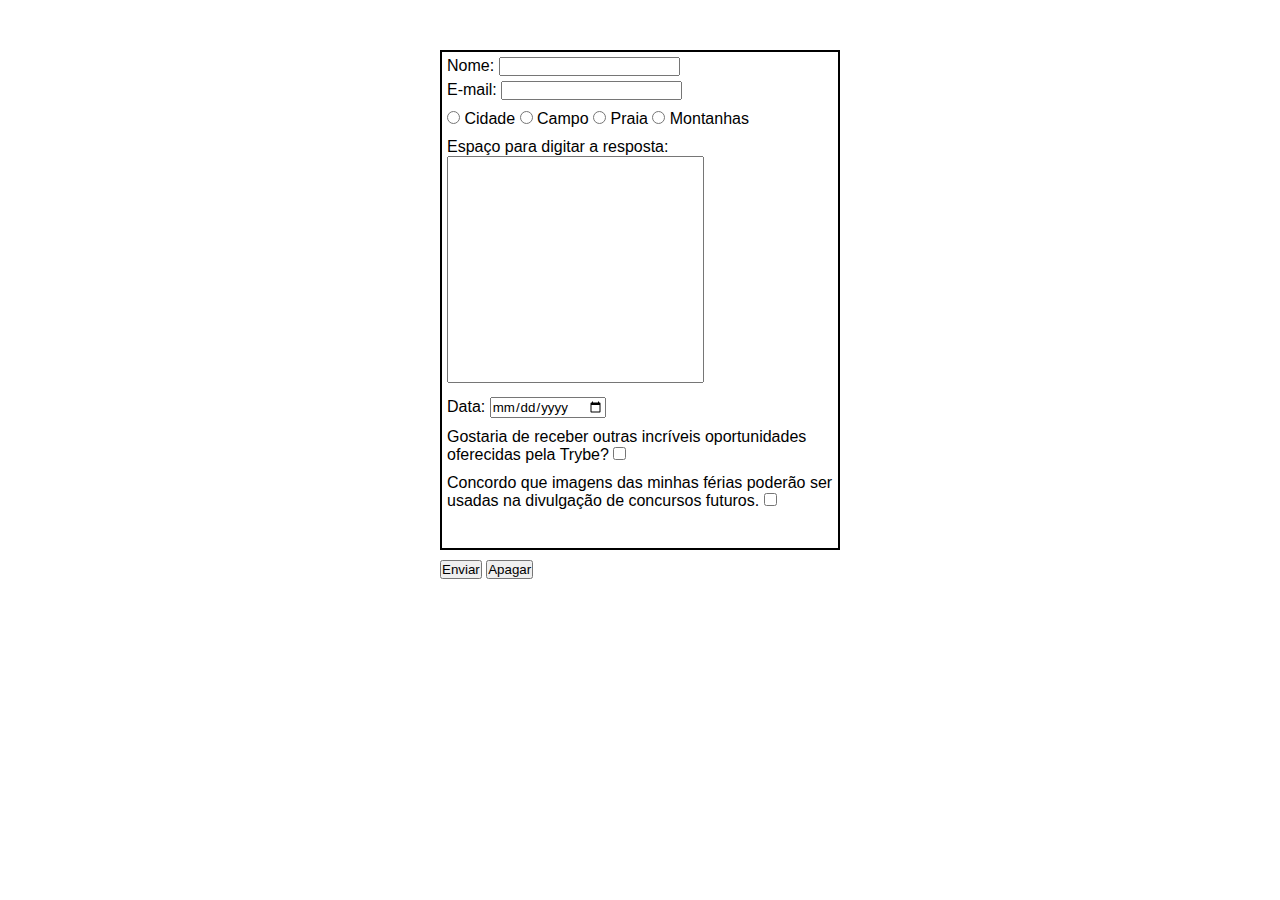
<file: fundamentos/html-e-css-forms-flexbox-e-responsivo/html-e-css-forms/index.html>
<!DOCTYPE html>
<html lang="pt-br">
<head>
  <meta charset="UTF-8">
  <meta http-equiv="X-UA-Compatible" content="IE=edge">
  <meta name="viewport" content="width=device-width, initial-scale=1.0">
  <title>Form</title>
  <link rel="stylesheet" href="style.css">
</head>
<body>
  <form name="form" action="#" method="get">
    <div class="container">
      <div class="name">
        <label for="name">Nome: 
          <input type="text" name="name" id="name" minlength="11" maxlength="39">
        </label>
      </div>
      <div class="email">
        <label for="email">E-mail: 
          <input type="email" name="email" id="email" minlength="11" maxlength="49">
        </label>
      </div>
      <div class="option">
        <input type="radio" name="destination" id=""> Cidade
        <input type="radio" name="destination" id=""> Campo
        <input type="radio" name="destination" id=""> Praia
        <input type="radio" name="destination" id=""> Montanhas
      </div>
      <div class="answer">
        <label for="textarea">Espaço para digitar a resposta:
          <textarea name="textarea" id="textarea" cols="30" rows="15" maxlength="500"></textarea>
        </label>
      </div>
      <div class="date">
        <label for="date">Data: 
          <input type="date" name="date" id="date">
        </label>
      </div>
      <div class="first-aggrement">
        <label for="first-aggrement">Gostaria de receber outras incríveis oportunidades oferecidas pela Trybe? 
          <input type="checkbox" name="first-aggrement" id="first-aggrement">
        </label>
      </div>
      <div class="second-aggrement">
        <label for="second-aggrement">Concordo que imagens das minhas férias poderão ser usadas na divulgação de concursos futuros. 
          <input type="checkbox" name="second-aggrement" id="second-aggrement">
        </label>
      </div>
    </div>
    <button type="submit" id="submit">Enviar</button>
    <button type="reset" id="reset">Apagar</button>
  </form>
  <script src="script.js"></script>
</body>
</html>
</file>
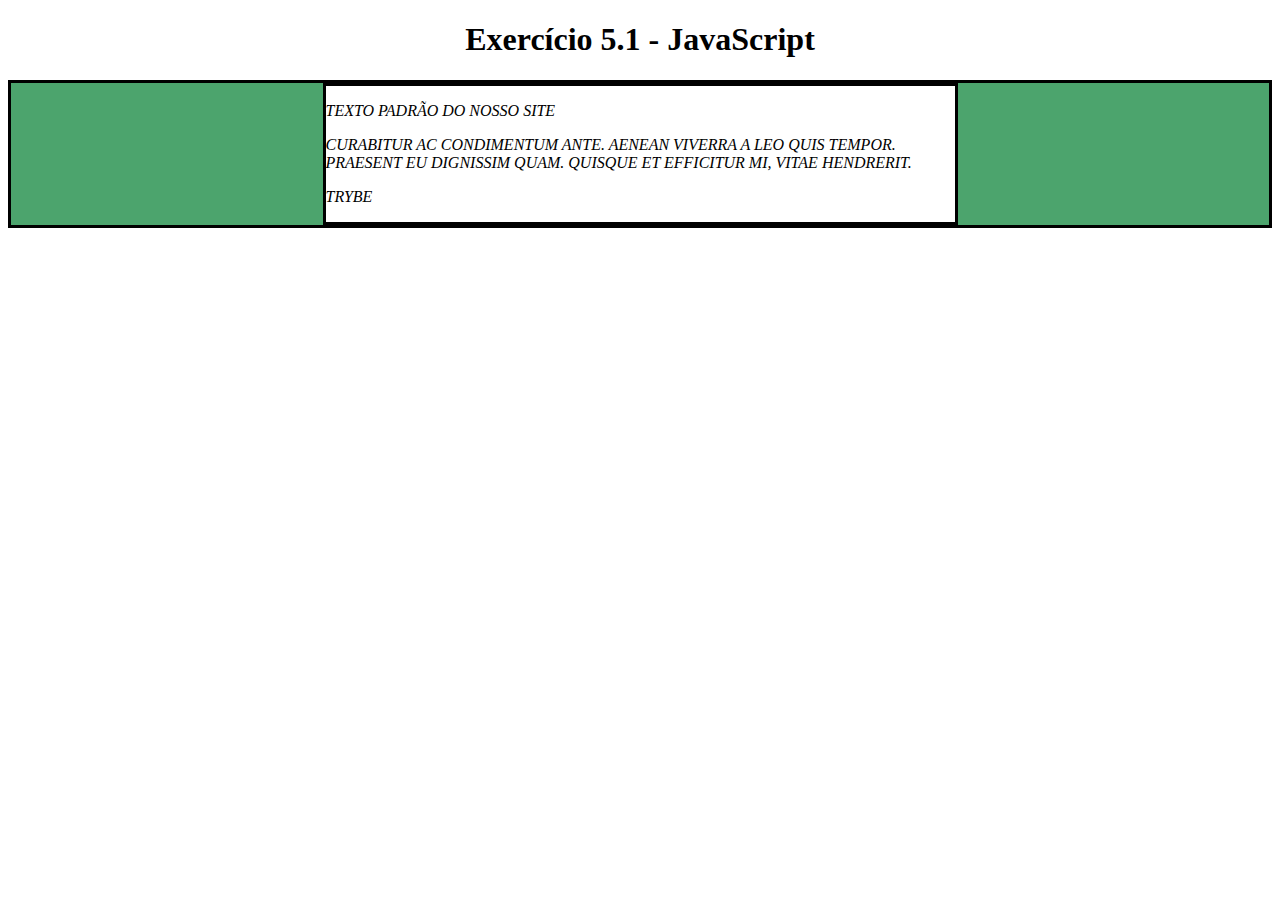
<file: fundamentos/javascript-dom-eventos-e-web-storage/javascript-dom-e-seletores/index.html>
<!DOCTYPE html>
<html>
  <head>
    <meta charset="UTF-8" />
    <meta name="viewport" content="width=device-width" />
    <title>Exercício 5.1</title>
    
    <style>
      main, section {
        border-color: black;
        border-style: solid;
      }

      .title {
        text-align: center;
      }

      .main-content {
        background-color: yellow;
      }

      .main-content .center-content {
        background-color: red;
        width: 50%;
        margin: 0 auto;
      }

      .main-content .center-content p {
        font-style: italic;
      }
    </style>
  </head>
  <body>
    <header> 
      <h1 class="title">Exercício 5.1 - JavaEscripito </h1>
    </header>    
    <main class="main-content">
      <section class="center-content">
        <p>Texto padrão do nosso site</p>
        <p>-----</p>
        <p>Trybe</p>
      </section>
    </main>
    <script>
      //1.
      function changeText() {
        const p = document.getElementsByTagName('p')[1];
        p.innerText = 'Curabitur ac condimentum ante. Aenean viverra a leo quis tempor. Praesent eu dignissim quam. Quisque et efficitur mi, vitae hendrerit.'
      }

      changeText();

      //2.
      function changeYellowSquare() {
        const mainContent = document.getElementsByClassName('main-content')[0];
        mainContent.style.backgroundColor = 'rgb(76, 164, 109)';
      }

      changeYellowSquare();

      //3.
      function changeRedSquare() {
        const centerContent = document.getElementsByClassName('center-content')[0];
        centerContent.style.backgroundColor = 'white';
      }

      changeRedSquare();

      //4.
      function fixText() {
        const h1 = document.getElementsByTagName('h1')[0];
        h1.innerText = 'Exercício 5.1 - JavaScript';
      }

      fixText();

      //5.
      function toUpperCase() {
        let p = document.getElementsByTagName('p');
        
        for (let element of p) {
          element.innerText = element.innerText.toUpperCase();
        }
      }

      toUpperCase();

      //6.
      function displayContent() {
        let p = document.getElementsByTagName('p');

        for (let element of p) {
          console.log(element);
        }
      }

      displayContent();
    </script>
  </body>
</html>
</file>
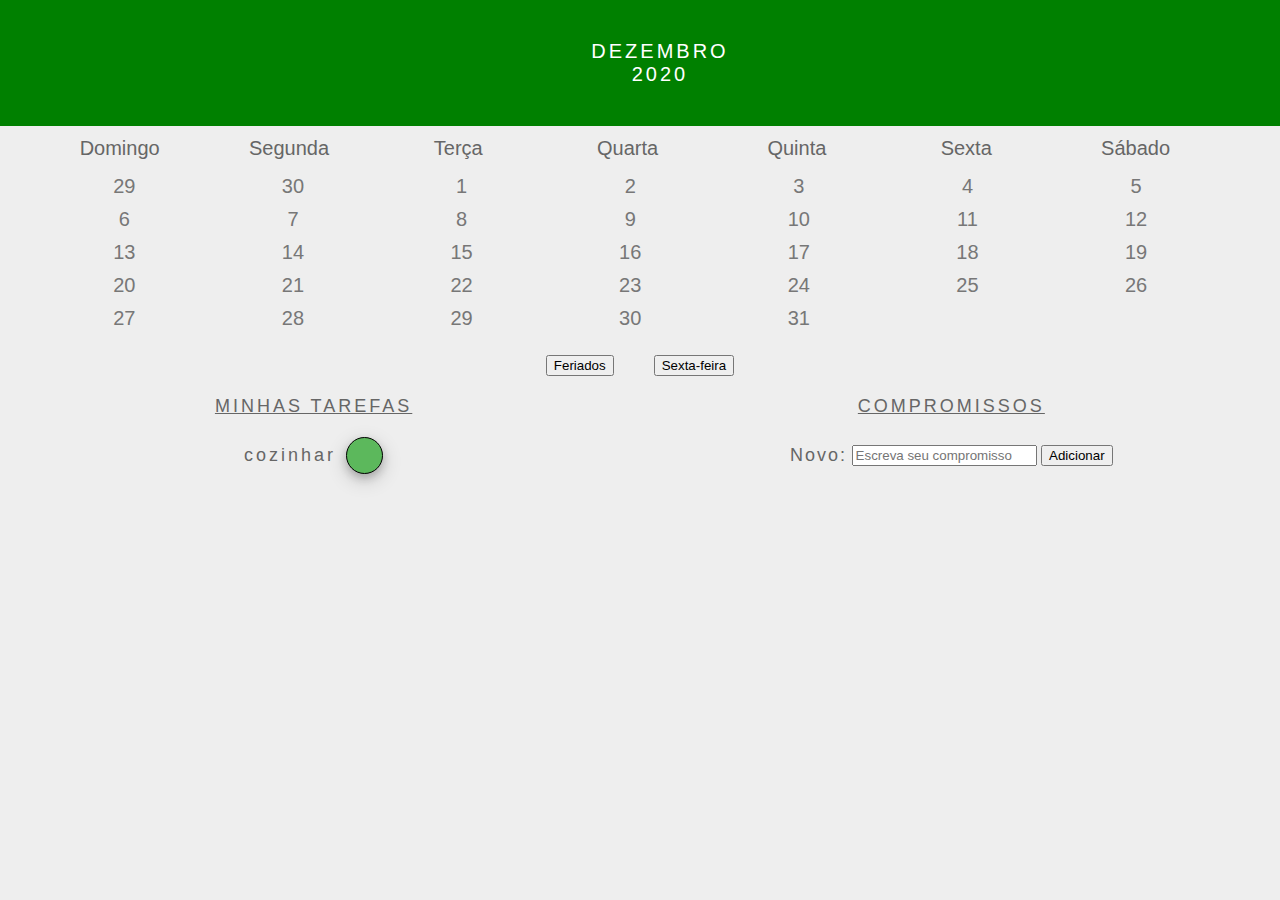
<file: fundamentos/javascript-dom-eventos-e-web-storage/javascript-eventos/index.html>
<!DOCTYPE html>
<html>
  <head>
    <link rel="stylesheet" href="style.css">
    <meta charset="UTF-8" />
    <meta name="viewport" content="width=device-width" />
    <title>Calendar</title>
  </head>
  <body>
    <header class="month-container">
      <ul>
        <li id="month">Dezembro</li>
        <li id="year">2020</li>
      </ul>
    </header>
    <div class="week-days-container">
      <ul class="week-days">
      </ul>
    </div>
    <div class="days-container">
      <ul id="days">
      </ul>
    </div>
    <div class="buttons-container">
    </div>
    <section class="tasks-container">
      <div class="my-tasks">
        <h3>MINHAS TAREFAS</h3>
      </div>
      <div class="input-container">
        <h3>COMPROMISSOS</h3>
        <label for="task-input">Novo:</label>
        <input type="text"
          id="task-input"
          placeholder="Escreva seu compromisso"
        >
        <button id="btn-add">Adicionar</button>
      </div>
      <div class="task-list-container">
        <ul class="task-list">
        </ul>
      </div>
    </section>
    <div id="commitment">
      <ol></ol>
    </div>
    <script src="script.js"></script>
  </body>
</html>
</file>
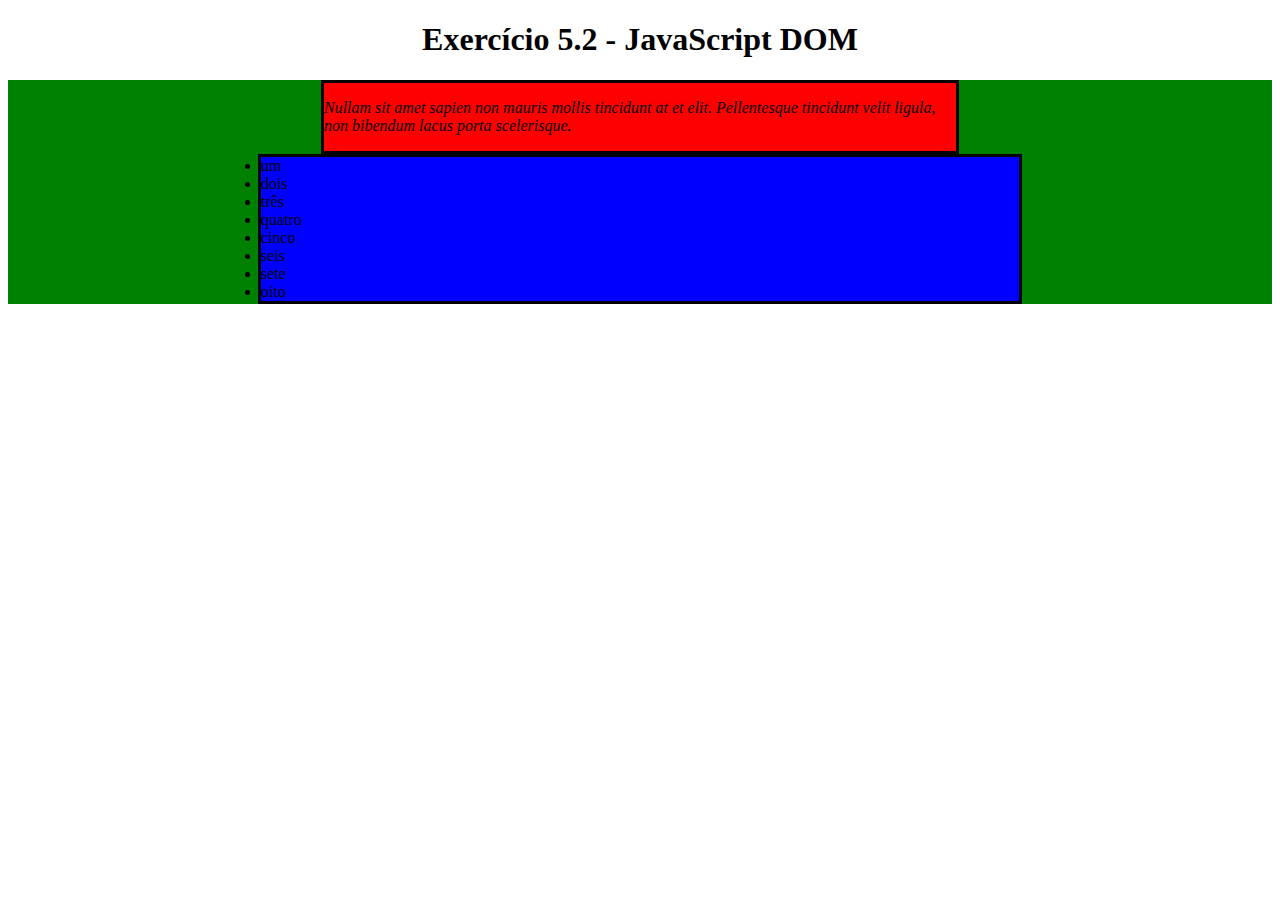
<file: fundamentos/javascript-dom-eventos-e-web-storage/javascript-trabalhando-com-elementos/index.html>
<!DOCTYPE html>
<html>
  <head>
    <meta charset="UTF-8" />
    <meta name="viewport" content="width=device-width" />
    <title>Exercício 5.2</title>
    <style>
      section {
        border-color: black;
        border-style: solid;
      }

      .title {
        text-align: center;
      }

      .main-content {
        background-color: yellow;
      }

      .main-content .center-content {
        background-color: red;
        width: 50%;
        margin-left: auto;
        margin-right: auto;
      }

      .main-content .center-content p {
        font-style: italic;
      }

      .main-content .left-content {
        background-color: green;
        width: 60%;
        margin-left: 0;
        margin-right: auto;
      }

      .main-content .left-content .small-image {
        display: block;
        margin-left: auto;
        margin-right: auto;
        border-radius: 100%;
      }

      .main-content .right-content {
        background-color: blue;
        width: 60%;
        margin-left: auto;
        margin-right: 0;
      }

      .main-content .description {
        text-align: center;
      }
    </style>
  </head>
  <body>
    <script>
      //1.
      const body = document.querySelector('body');
      const h1 = document.createElement('h1');
      h1.className = 'title';
      h1.innerText = 'Exercício 5.2 - JavaScript DOM';
      body.appendChild(h1);

      //2.
      const mainContent = document.createElement('main');
      mainContent.className = 'main-content';
      body.appendChild(mainContent);

      //3.
      const centerContent = document.createElement('section');
      centerContent.className = 'center-content';
      mainContent.appendChild(centerContent);
      centerContent.parentElement.style.backgroundColor = 'green';

      //4.
      const p = document.createElement('p');
      p.innerText = 'Nullam sit amet sapien non mauris mollis tincidunt at et elit. Pellentesque tincidunt velit ligula, non bibendum lacus porta scelerisque.'
      centerContent.appendChild(p);

      //5.
      const leftContent = document.createElement('section');
      leftContent.className = 'left-content';
      mainContent.appendChild(leftContent);
      mainContent.removeChild(leftContent);

      //6.
      const rigthContent = document.createElement('section');
      rigthContent.className = 'right-content';
      rigthContent.style.marginRight = 'auto';
      mainContent.appendChild(rigthContent);

      //7.
      const img = document.createElement('img');
      img.src = 'https://picsum.photos/200';
      img.className = 'small-image';
      leftContent.appendChild(img);

      //8.
      const list = ['um', 'dois', 'três', 'quatro', 'cinco', 'seis', 'sete', 'oito', 'nove', 'dez'];

      list.forEach((element) => {
        const listElement = document.createElement('li');
        listElement.innerText = element;
        rigthContent.appendChild(listElement);

        if (listElement.innerText === 'nove' || listElement.innerText === 'dez') {
          rigthContent.removeChild(listElement);
        }
      })

      //9.
      for (let i = 0; i < 3; i += 1) {
        const h3 = document.createElement('h3');
        h3.className = 'description';
        mainContent.appendChild(h3);
      }
    </script>
  </body>
</html>
</file>
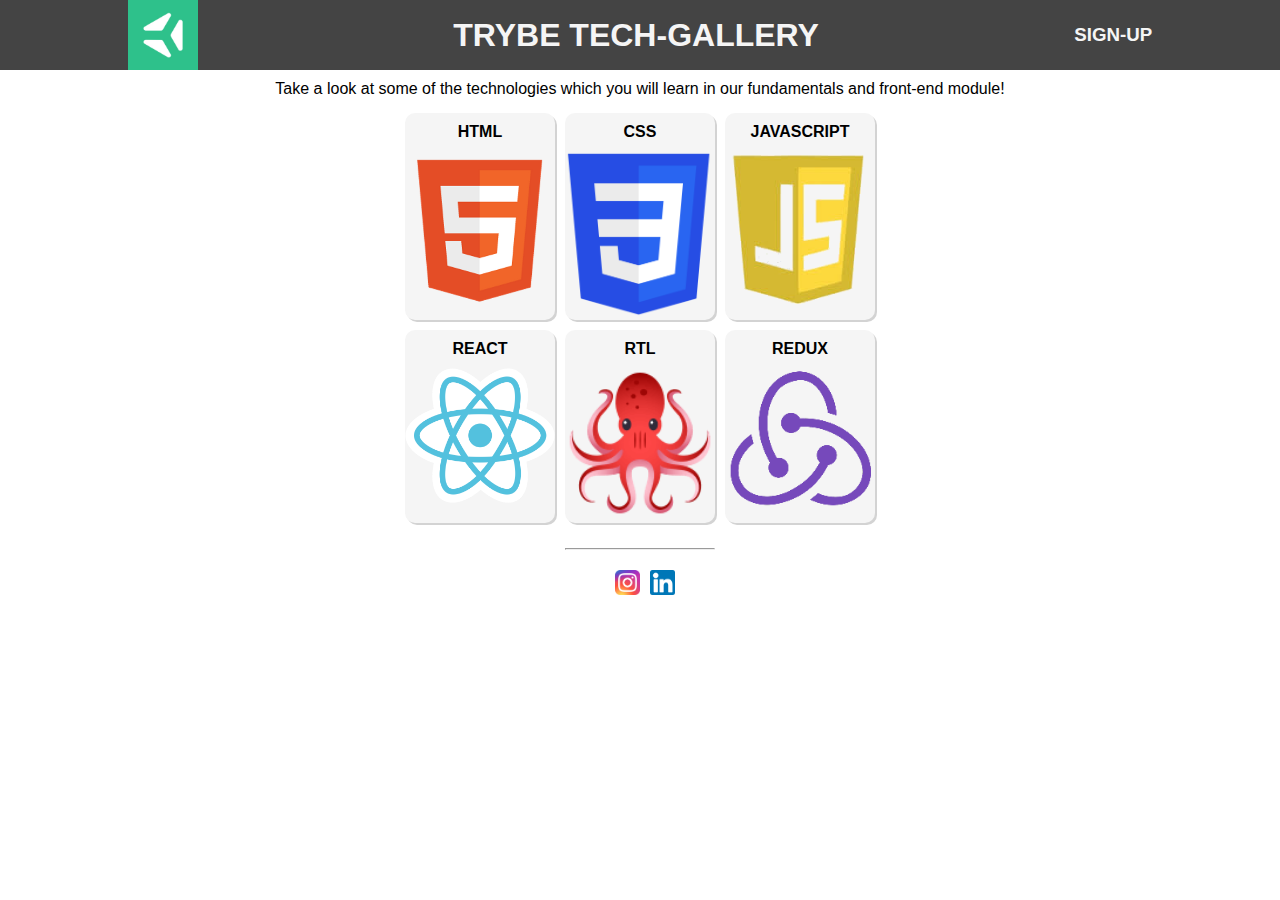
<file: fundamentos/html-e-css-forms-flexbox-e-responsivo/css-flexbox-parte-1/tech-gallery.html>
<!DOCTYPE html>
<html lang="pt">
  <head>
    <meta charset="UTF-8">
    <meta name="viewport" content="width=device-width, initial-scale=1.0">
    <title>Trybe Tech-Gallery</title>
    <link rel = "stylesheet" type = "text/css" href = "style.css" />
  </head>
  </head>
  <body>
    <header>
      <img class="header-img" src="./images/trybe-logo.jpg" alt="Website logo" />
      <h1>TRYBE TECH-GALLERY</h1>
      <h3>SIGN-UP</h3>
    </header>
    <section>
      <p>Take a look at some of the technologies which you will learn in our fundamentals and front-end module!</p>
    </section>
    <section class="images">
      <div>
        <h4>HTML</h4>
        <img class="gallery-img" src="./images/html-logo.png" alt="HTML logo" />
      </div>
      <div>
        <h4>CSS</h4>
        <img class="gallery-img" src="./images/css-logo.png" alt="CSS logo" />
      </div>
      <div>
        <h4>JAVASCRIPT</h4>
        <img class="gallery-img" src="./images/javaScript-logo.png" alt="JavaScript logo" />
      </div>
      <div>
        <h4>REACT</h4>
        <img class="gallery-img" src="./images/react-logo.png" alt="React logo" />
      </div>
      <div>
        <h4>RTL</h4>
        <img class="gallery-img" src="./images/rtl-logo.png" alt="React Testing Library logo" />
      </div>
      <div>
        <h4>REDUX</h4>
        <img class="gallery-img" src="./images/redux-logo.png" alt="Redux logo" />
      </div>
    </section>
    <hr />
    <footer>
      <a href="https://www.instagram.com/betrybe/" target="_blank">
        <img class="social-img" src="./images/instagram-logo.png" alt="Instagram logo" />
      </a>
      <a href="https://www.linkedin.com/school/betrybe/" target="_blank">
        <img class="social-img" src="./images/linked-in-logo.png" alt="Linkedin logo" />
      </a>
    </footer>
  </body>
</html>
</file>
<file: fundamentos/html-e-css-forms-flexbox-e-responsivo/html-e-css-forms/style.css>
* {
  box-sizing: border-box;
  font-family: 'Open Sans', sans-serif;
  margin: 0;
  padding: 0;
}

body {
  display: flex;
  justify-content: center;
}

.container {
  border-color: black;
  border-style: solid;
  border-width: 2.5px;
  height: 500px;
  margin-top: 50px;
  margin-bottom: 10px;
  padding: 5px;
  width: 400px;
}

.name {
  margin-bottom: 5px;
}

.email {
  margin-bottom: 10px;
}

.option {
  margin-bottom: 10px;
}

#textarea {
  resize: none;
}

.answer {
  margin-bottom: 10px;
}

.date {
  margin-bottom: 10px;
}

.first-aggrement {
  margin-bottom: 10px;
}
</file>
<file: fundamentos/javascript-dom-eventos-e-web-storage/javascript-eventos/style.css>
* {
  margin: 0;
}

body {
  font-family: Verdana, Geneva, Tahoma, sans-serif;
  background-color: #eee;
}

button {
  margin: 20px;
}

#btn-add {
  margin: 0;
}

.buttons-container {
  background-color: #eee;
  display: inline-block;
  text-align: center;
  width: 100%;
}

#days {
  margin: 0;
}

#days li {
  color: #777;
  display: inline-block;
  font-size:20px;
  margin: 5px 0;
  text-align: center;
  vertical-align: middle;
  width: 13.6%;
}

.input-container {
  width: 49%;
  height: 100px;
  display: inline-block;
}

input {
  margin-top: 8px;
}

label {
  color: #666;
  font-size: 18px;
  font-weight: 500;
  letter-spacing: 2px;
  vertical-align: middle;
}

.month-container {
  background: green;
  padding: 40px 25px;
  text-align: center;
}

.month-container ul li {
  color:white;
  font-size: 20px;
  letter-spacing: 3px;
  list-style-type: none;
  text-transform: uppercase;
}

.my-tasks {
  clear: both;
  float: left;
  height: 100px;
  vertical-align: middle;
  width: 49%;
}

.my-tasks div {
  border: 1px solid black;
  border-radius: 100%;
  box-shadow: 0 4px 8px 0 rgba(0, 0, 0, 0.2), 0 6px 20px 0 rgba(0, 0, 0, 0.19);
  display: inline-block;
  height: 35px;
  margin-left: 10px;
  vertical-align: middle;
  width: 35px;
}

.my-tasks div:hover {
  height: 45px;
  width: 45px;
}

.my-tasks span {
  color: #666;
  font-size: 18px;
  font-weight: 500;
  letter-spacing: 3px;
  padding-bottom: 10px;
  vertical-align: middle;
}

.tasks-container {
  height: 130px;
  justify-content: center;
  text-align: center;
  width: 100%;
}

.tasks-container h3 {
  color: #666;
  font-size: 18px;
  font-weight: 500;
  margin-bottom: 20px;
  text-decoration: underline;
  letter-spacing: 3px;
}

.task-list {
  margin-top: 20px;
}

.task-list-container {
  display: inline-block;
}

.task-list-container ul {
  list-style-type: none;
  padding: 0;
  color: #666;
  font-size: 18px;
  font-weight: 500;
  letter-spacing: 2px;
  vertical-align: middle;
}

.week-days-container {
  margin-left: 35px;
}

.week-days li {
  color: #666;
  display: inline-block;
  text-align: center;
  vertical-align: middle;
  width: 13.6%;
}

.week-days {
  font-size: 20px;
  margin: 0px;
  padding: 10px 0;
}

.selected {
  background-image: url('check-mark.png');
  background-repeat: no-repeat;
}

#commitment {
  display: flex;
  justify-content: center;
}
</file>
<file: fundamentos/html-e-css-forms-flexbox-e-responsivo/css-flexbox-parte-1/style.css>
* {
  margin: 0;
  padding: 0;
  box-sizing: border-box;
  font-family: 'Open Sans', sans-serif;
}

.header-img {
  width: 70px;
}

.gallery-img {
  width: 150px;
}

.social-img {
  width: 25px;
  margin-left: 10px;
}

header {
  align-items: center;
  background-color: #444;
  color: whitesmoke;
  display: flex;
  justify-content: space-around;
}

p {
  text-align: center;
  margin: 10px 0;
}

.images {
  display: flex;
  justify-content: center;
  flex-wrap: wrap;
  margin: auto;
  width: 600px;
}

div {
  background-color: whitesmoke;
  border-radius: 10px;
  box-shadow: 2px 2px lightgray;
  margin: 5px;
}

h4 {
  margin-top: 10px;
  text-align: center;
}

.gallery-img {
  margin-top: 10px;
}

hr {
  margin: 20px auto;
  width: 150px;
}

footer {
  display: flex;
  justify-content: center;
}
</file>
